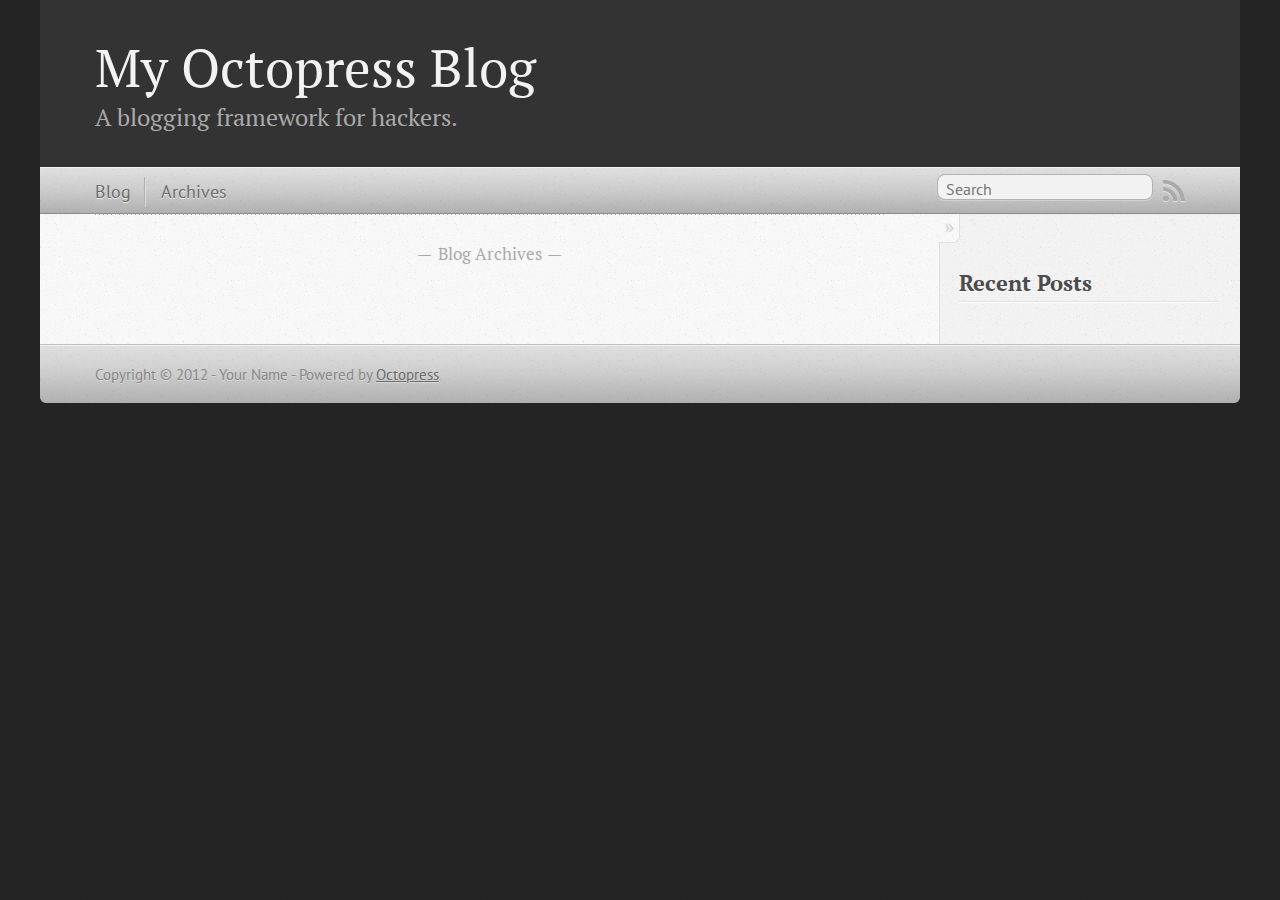
<file: index.html>
<!DOCTYPE html>
<!--[if IEMobile 7 ]><html class="no-js iem7"><![endif]-->
<!--[if lt IE 9]><html class="no-js lte-ie8"><![endif]-->
<!--[if (gt IE 8)|(gt IEMobile 7)|!(IEMobile)|!(IE)]><!--><html class="no-js" lang="en"><!--<![endif]-->
<head>
  <meta charset="utf-8">
  <title>My Octopress Blog</title>
  <meta name="author" content="Your Name">

  
  <meta name="description" content=" Blog Archives Recent Posts ">
  

  <!-- http://t.co/dKP3o1e -->
  <meta name="HandheldFriendly" content="True">
  <meta name="MobileOptimized" content="320">
  <meta name="viewport" content="width=device-width, initial-scale=1">

  
  <link rel="canonical" href="http://twolights.github.com/">
  <link href="/favicon.png" rel="icon">
  <link href="/stylesheets/screen.css" media="screen, projection" rel="stylesheet" type="text/css">
  <script src="/javascripts/modernizr-2.0.js"></script>
  <script src="/javascripts/ender.js"></script>
  <script src="/javascripts/octopress.js" type="text/javascript"></script>
  <link href="/atom.xml" rel="alternate" title="My Octopress Blog" type="application/atom+xml">
  <!--Fonts from Google"s Web font directory at http://google.com/webfonts -->
<link href="http://fonts.googleapis.com/css?family=PT+Serif:regular,italic,bold,bolditalic" rel="stylesheet" type="text/css">
<link href="http://fonts.googleapis.com/css?family=PT+Sans:regular,italic,bold,bolditalic" rel="stylesheet" type="text/css">

  

</head>

<body   >
  <header role="banner"><hgroup>
  <h1><a href="/">My Octopress Blog</a></h1>
  
    <h2>A blogging framework for hackers.</h2>
  
</hgroup>

</header>
  <nav role="navigation"><ul class="subscription" data-subscription="rss">
  <li><a href="/atom.xml" rel="subscribe-rss" title="subscribe via RSS">RSS</a></li>
  
</ul>
  
<form action="http://google.com/search" method="get">
  <fieldset role="search">
    <input type="hidden" name="q" value="site:twolights.github.com" />
    <input class="search" type="text" name="q" results="0" placeholder="Search"/>
  </fieldset>
</form>
  
<ul class="main-navigation">
  <li><a href="/">Blog</a></li>
  <li><a href="/blog/archives">Archives</a></li>
</ul>

</nav>
  <div id="main">
    <div id="content">
      <div class="blog-index">
  
  
  <div class="pagination">
    
    <a href="/blog/archives">Blog Archives</a>
    
  </div>
</div>
<aside class="sidebar">
  
    <section>
  <h1>Recent Posts</h1>
  <ul id="recent_posts">
    
  </ul>
</section>






  
</aside>

    </div>
  </div>
  <footer role="contentinfo"><p>
  Copyright &copy; 2012 - Your Name -
  <span class="credit">Powered by <a href="http://octopress.org">Octopress</a></span>
</p>

</footer>
  







  <script type="text/javascript">
    (function(){
      var twitterWidgets = document.createElement('script');
      twitterWidgets.type = 'text/javascript';
      twitterWidgets.async = true;
      twitterWidgets.src = 'http://platform.twitter.com/widgets.js';
      document.getElementsByTagName('head')[0].appendChild(twitterWidgets);
    })();
  </script>





</body>
</html>
</file>
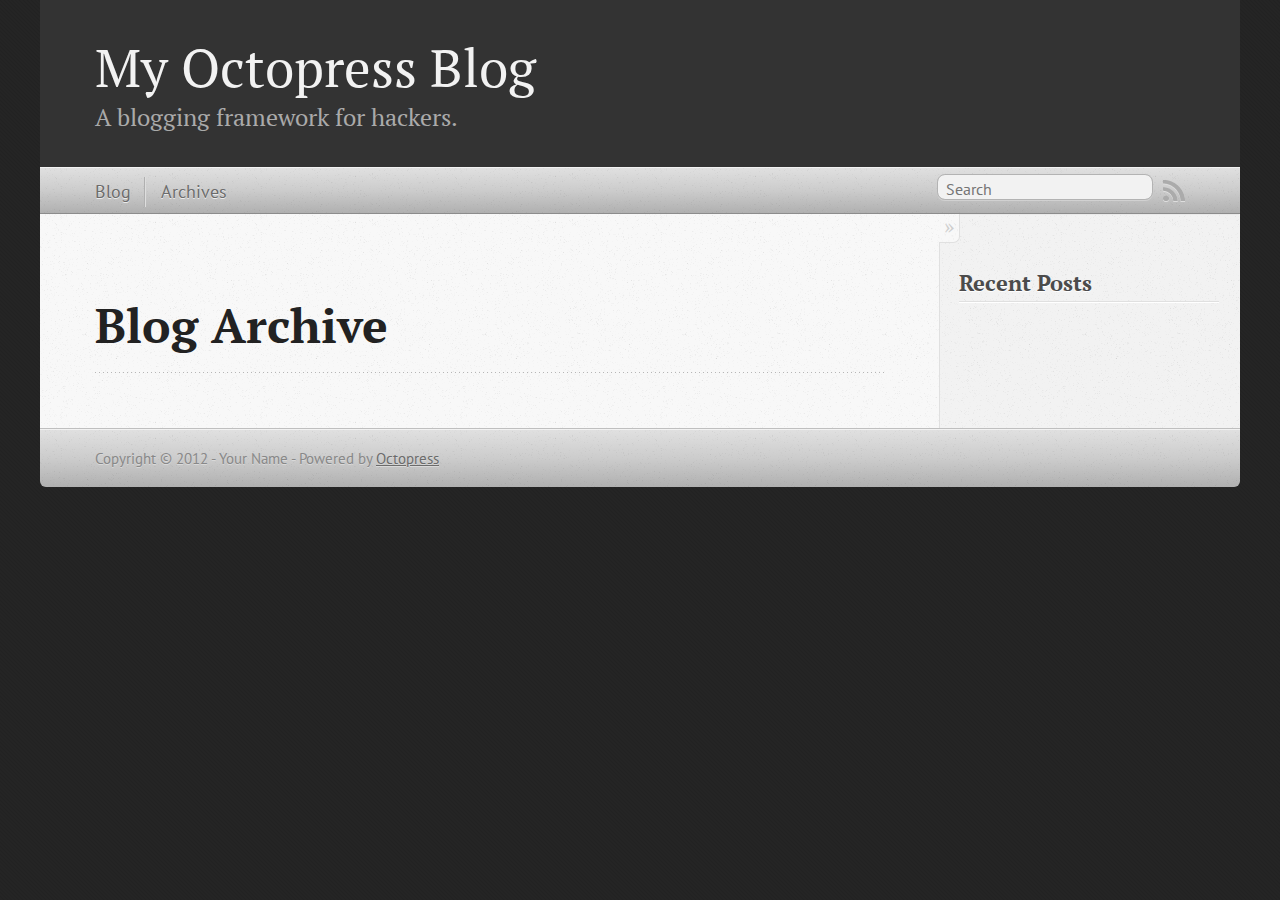
<file: blog/archives/index.html>
<!DOCTYPE html>
<!--[if IEMobile 7 ]><html class="no-js iem7"><![endif]-->
<!--[if lt IE 9]><html class="no-js lte-ie8"><![endif]-->
<!--[if (gt IE 8)|(gt IEMobile 7)|!(IEMobile)|!(IE)]><!--><html class="no-js" lang="en"><!--<![endif]-->
<head>
  <meta charset="utf-8">
  <title>Blog Archive - My Octopress Blog</title>
  <meta name="author" content="Your Name">

  
  <meta name="description" content=" Blog Archive Recent Posts ">
  

  <!-- http://t.co/dKP3o1e -->
  <meta name="HandheldFriendly" content="True">
  <meta name="MobileOptimized" content="320">
  <meta name="viewport" content="width=device-width, initial-scale=1">

  
  <link rel="canonical" href="http://twolights.github.com/blog/archives/">
  <link href="/favicon.png" rel="icon">
  <link href="/stylesheets/screen.css" media="screen, projection" rel="stylesheet" type="text/css">
  <script src="/javascripts/modernizr-2.0.js"></script>
  <script src="/javascripts/ender.js"></script>
  <script src="/javascripts/octopress.js" type="text/javascript"></script>
  <link href="/atom.xml" rel="alternate" title="My Octopress Blog" type="application/atom+xml">
  <!--Fonts from Google"s Web font directory at http://google.com/webfonts -->
<link href="http://fonts.googleapis.com/css?family=PT+Serif:regular,italic,bold,bolditalic" rel="stylesheet" type="text/css">
<link href="http://fonts.googleapis.com/css?family=PT+Sans:regular,italic,bold,bolditalic" rel="stylesheet" type="text/css">

  

</head>

<body   >
  <header role="banner"><hgroup>
  <h1><a href="/">My Octopress Blog</a></h1>
  
    <h2>A blogging framework for hackers.</h2>
  
</hgroup>

</header>
  <nav role="navigation"><ul class="subscription" data-subscription="rss">
  <li><a href="/atom.xml" rel="subscribe-rss" title="subscribe via RSS">RSS</a></li>
  
</ul>
  
<form action="http://google.com/search" method="get">
  <fieldset role="search">
    <input type="hidden" name="q" value="site:twolights.github.com" />
    <input class="search" type="text" name="q" results="0" placeholder="Search"/>
  </fieldset>
</form>
  
<ul class="main-navigation">
  <li><a href="/">Blog</a></li>
  <li><a href="/blog/archives">Archives</a></li>
</ul>

</nav>
  <div id="main">
    <div id="content">
      <div>
<article role="article">
  
  <header>
    <h1 class="entry-title">Blog Archive</h1>
    
  </header>
  
  <div id="blog-archives">

</div>

  
</article>

</div>

<aside class="sidebar">
  
    <section>
  <h1>Recent Posts</h1>
  <ul id="recent_posts">
    
  </ul>
</section>






  
</aside>


    </div>
  </div>
  <footer role="contentinfo"><p>
  Copyright &copy; 2012 - Your Name -
  <span class="credit">Powered by <a href="http://octopress.org">Octopress</a></span>
</p>

</footer>
  







  <script type="text/javascript">
    (function(){
      var twitterWidgets = document.createElement('script');
      twitterWidgets.type = 'text/javascript';
      twitterWidgets.async = true;
      twitterWidgets.src = 'http://platform.twitter.com/widgets.js';
      document.getElementsByTagName('head')[0].appendChild(twitterWidgets);
    })();
  </script>





</body>
</html>
</file>
<file: stylesheets/screen.css>
html,body,div,span,applet,object,iframe,h1,h2,h3,h4,h5,h6,p,blockquote,pre,a,abbr,acronym,address,big,cite,code,del,dfn,em,img,ins,kbd,q,s,samp,small,strike,strong,sub,sup,tt,var,b,u,i,center,dl,dt,dd,ol,ul,li,fieldset,form,label,legend,table,caption,tbody,tfoot,thead,tr,th,td,article,aside,canvas,details,embed,figure,figcaption,footer,header,hgroup,menu,nav,output,ruby,section,summary,time,mark,audio,video{margin:0;padding:0;border:0;font:inherit;font-size:100%;vertical-align:baseline}html{line-height:1}ol,ul{list-style:none}table{border-collapse:collapse;border-spacing:0}caption,th,td{text-align:left;font-weight:normal;vertical-align:middle}q,blockquote{quotes:none}q:before,q:after,blockquote:before,blockquote:after{content:"";content:none}a img{border:none}article,aside,details,figcaption,figure,footer,header,hgroup,menu,nav,section,summary{display:block}article,aside,details,figcaption,figure,footer,header,hgroup,menu,nav,section,summary{display:block}a{color:#1863a1}a:visited{color:#751590}a:focus{color:#0181eb}a:hover{color:#0181eb}a:active{color:#01579f}aside.sidebar a{color:#1863a1}aside.sidebar a:focus{color:#0181eb}aside.sidebar a:hover{color:#0181eb}aside.sidebar a:active{color:#01579f}a{-webkit-transition:color 0.3s;-moz-transition:color 0.3s;-o-transition:color 0.3s;transition:color 0.3s}html{background:#252525 url('/images/line-tile.png?1344392787') top left}body>div{background:#f2f2f2 url('/images/noise.png?1344392787') top left;border-bottom:1px solid #bfbfbf}body>div>div{background:#f8f8f8 url('/images/noise.png?1344392787') top left;border-right:1px solid #e0e0e0}.heading,body>header h1,h1,h2,h3,h4,h5,h6{font-family:"PT Serif","Georgia","Helvetica Neue",Arial,sans-serif}.sans,body>header h2,article header p.meta,article>footer,#content .blog-index footer,html .gist .gist-file .gist-meta,#blog-archives a.category,#blog-archives time,aside.sidebar section,body>footer{font-family:"PT Sans","Helvetica Neue",Arial,sans-serif}.serif,body,#content .blog-index a[rel=full-article]{font-family:"PT Serif",Georgia,Times,"Times New Roman",serif}.mono,pre,code,tt,p code,li code{font-family:Menlo,Monaco,"Andale Mono","lucida console","Courier New",monospace}body>header h1{font-size:2.2em;font-family:"PT Serif","Georgia","Helvetica Neue",Arial,sans-serif;font-weight:normal;line-height:1.2em;margin-bottom:0.6667em}body>header h2{font-family:"PT Serif","Georgia","Helvetica Neue",Arial,sans-serif}body{line-height:1.5em;color:#222}h1{font-size:2.2em;line-height:1.2em}@media only screen and (min-width: 992px){body{font-size:1.15em}h1{font-size:2.6em;line-height:1.2em}}h1,h2,h3,h4,h5,h6{text-rendering:optimizelegibility;margin-bottom:1em;font-weight:bold}h2,section h1{font-size:1.5em}h3,section h2,section section h1{font-size:1.3em}h4,section h3,section section h2,section section section h1{font-size:1em}h5,section h4,section section h3{font-size:.9em}h6,section h5,section section h4,section section section h3{font-size:.8em}p,blockquote,ul,ol{margin-bottom:1.5em}ul{list-style-type:disc}ul ul{list-style-type:circle;margin-bottom:0px}ul ul ul{list-style-type:square;margin-bottom:0px}ol{list-style-type:decimal}ol ol{list-style-type:lower-alpha;margin-bottom:0px}ol ol ol{list-style-type:lower-roman;margin-bottom:0px}ul,ul ul,ul ol,ol,ol ul,ol ol{margin-left:1.3em}strong{font-weight:bold}em{font-style:italic}sup,sub{font-size:0.8em;position:relative;display:inline-block}sup{top:-0.5em}sub{bottom:-0.5em}q{font-style:italic}q:before{content:"\201C"}q:after{content:"\201D"}em,dfn{font-style:italic}strong,dfn{font-weight:bold}del,s{text-decoration:line-through}abbr,acronym{border-bottom:1px dotted;cursor:help}sub,sup{line-height:0}hr{margin-bottom:0.2em}small{font-size:.8em}big{font-size:1.2em}blockquote{font-style:italic;position:relative;font-size:1.2em;line-height:1.5em;padding-left:1em;border-left:4px solid rgba(170,170,170,0.5)}blockquote cite{font-style:italic}blockquote cite a{color:#aaa !important;word-wrap:break-word}blockquote cite:before{content:'\2014';padding-right:.3em;padding-left:.3em;color:#aaa}@media only screen and (min-width: 992px){blockquote{padding-left:1.5em;border-left-width:4px}}.pullquote-right:before,.pullquote-left:before{padding:0;border:none;content:attr(data-pullquote);float:right;width:45%;margin:.5em 0 1em 1.5em;position:relative;top:7px;font-size:1.4em;line-height:1.45em}.pullquote-left:before{float:left;margin:.5em 1.5em 1em 0}.force-wrap,article a,aside.sidebar a{white-space:-moz-pre-wrap;white-space:-pre-wrap;white-space:-o-pre-wrap;white-space:pre-wrap;word-wrap:break-word}.group,body>header,body>nav,body>footer,body #content>article,body #content>div>article,body #content>div>section,body div.pagination,aside.sidebar,#main,#content,.sidebar{*zoom:1}.group:after,body>header:after,body>nav:after,body>footer:after,body #content>article:after,body #content>div>article:after,body #content>div>section:after,body div.pagination:after,aside.sidebar:after,#main:after,#content:after,.sidebar:after{content:"";display:table;clear:both}body{-webkit-text-size-adjust:none;max-width:1200px;position:relative;margin:0 auto}body>header,body>nav,body>footer,body #content>article,body #content>div>article,body #content>div>section{padding-left:18px;padding-right:18px}@media only screen and (min-width: 480px){body>header,body>nav,body>footer,body #content>article,body #content>div>article,body #content>div>section{padding-left:25px;padding-right:25px}}@media only screen and (min-width: 768px){body>header,body>nav,body>footer,body #content>article,body #content>div>article,body #content>div>section{padding-left:35px;padding-right:35px}}@media only screen and (min-width: 992px){body>header,body>nav,body>footer,body #content>article,body #content>div>article,body #content>div>section{padding-left:55px;padding-right:55px}}body div.pagination{margin-left:18px;margin-right:18px}@media only screen and (min-width: 480px){body div.pagination{margin-left:25px;margin-right:25px}}@media only screen and (min-width: 768px){body div.pagination{margin-left:35px;margin-right:35px}}@media only screen and (min-width: 992px){body div.pagination{margin-left:55px;margin-right:55px}}body>header{font-size:1em;padding-top:1.5em;padding-bottom:1.5em}#content{overflow:hidden}#content>div,#content>article{width:100%}aside.sidebar{float:none;padding:0 18px 1px;background-color:#f7f7f7;border-top:1px solid #e0e0e0}.flex-content,article img,article video,article .flash-video,aside.sidebar img{max-width:100%;height:auto}.basic-alignment.left,article img.left,article video.left,article .left.flash-video,aside.sidebar img.left{float:left;margin-right:1.5em}.basic-alignment.right,article img.right,article video.right,article .right.flash-video,aside.sidebar img.right{float:right;margin-left:1.5em}.basic-alignment.center,article img.center,article video.center,article .center.flash-video,aside.sidebar img.center{display:block;margin:0 auto 1.5em}.basic-alignment.left,article img.left,article video.left,article .left.flash-video,aside.sidebar img.left,.basic-alignment.right,article img.right,article video.right,article .right.flash-video,aside.sidebar img.right{margin-bottom:.8em}.toggle-sidebar,.no-sidebar .toggle-sidebar{display:none}@media only screen and (min-width: 750px){body.sidebar-footer aside.sidebar{float:none;width:auto;clear:left;margin:0;padding:0 35px 1px;background-color:#f7f7f7;border-top:1px solid #eaeaea}body.sidebar-footer aside.sidebar section.odd,body.sidebar-footer aside.sidebar section.even{float:left;width:48%}body.sidebar-footer aside.sidebar section.odd{margin-left:0}body.sidebar-footer aside.sidebar section.even{margin-left:4%}body.sidebar-footer aside.sidebar.thirds section{width:30%;margin-left:5%}body.sidebar-footer aside.sidebar.thirds section.first{margin-left:0;clear:both}}body.sidebar-footer #content{margin-right:0px}body.sidebar-footer .toggle-sidebar{display:none}@media only screen and (min-width: 550px){body>header{font-size:1em}}@media only screen and (min-width: 750px){aside.sidebar{float:none;width:auto;clear:left;margin:0;padding:0 35px 1px;background-color:#f7f7f7;border-top:1px solid #eaeaea}aside.sidebar section.odd,aside.sidebar section.even{float:left;width:48%}aside.sidebar section.odd{margin-left:0}aside.sidebar section.even{margin-left:4%}aside.sidebar.thirds section{width:30%;margin-left:5%}aside.sidebar.thirds section.first{margin-left:0;clear:both}}@media only screen and (min-width: 768px){body{-webkit-text-size-adjust:auto}body>header{font-size:1.2em}#main{padding:0;margin:0 auto}#content{overflow:visible;margin-right:240px;position:relative}.no-sidebar #content{margin-right:0;border-right:0}.collapse-sidebar #content{margin-right:20px}#content>div,#content>article{padding-top:17.5px;padding-bottom:17.5px;float:left}aside.sidebar{width:210px;padding:0 15px 15px;background:none;clear:none;float:left;margin:0 -100% 0 0}aside.sidebar section{width:auto;margin-left:0}aside.sidebar section.odd,aside.sidebar section.even{float:none;width:auto;margin-left:0}.collapse-sidebar aside.sidebar{float:none;width:auto;clear:left;margin:0;padding:0 35px 1px;background-color:#f7f7f7;border-top:1px solid #eaeaea}.collapse-sidebar aside.sidebar section.odd,.collapse-sidebar aside.sidebar section.even{float:left;width:48%}.collapse-sidebar aside.sidebar section.odd{margin-left:0}.collapse-sidebar aside.sidebar section.even{margin-left:4%}.collapse-sidebar aside.sidebar.thirds section{width:30%;margin-left:5%}.collapse-sidebar aside.sidebar.thirds section.first{margin-left:0;clear:both}}@media only screen and (min-width: 992px){body>header{font-size:1.3em}#content{margin-right:300px}#content>div,#content>article{padding-top:27.5px;padding-bottom:27.5px}aside.sidebar{width:260px;padding:1.2em 20px 20px}.collapse-sidebar aside.sidebar{padding-left:55px;padding-right:55px}}@media only screen and (min-width: 768px){ul,ol{margin-left:0}}body>header{background:#333}body>header h1{display:inline-block;margin:0}body>header h1 a,body>header h1 a:visited,body>header h1 a:hover{color:#f2f2f2;text-decoration:none}body>header h2{margin:.2em 0 0;font-size:1em;color:#aaa;font-weight:normal}body>nav{position:relative;background-color:#ccc;background:url('/images/noise.png?1344392787'),-webkit-gradient(linear, 50% 0%, 50% 100%, color-stop(0%, #e0e0e0), color-stop(50%, #cccccc), color-stop(100%, #b0b0b0));background:url('/images/noise.png?1344392787'),-webkit-linear-gradient(#e0e0e0,#cccccc,#b0b0b0);background:url('/images/noise.png?1344392787'),-moz-linear-gradient(#e0e0e0,#cccccc,#b0b0b0);background:url('/images/noise.png?1344392787'),-o-linear-gradient(#e0e0e0,#cccccc,#b0b0b0);background:url('/images/noise.png?1344392787'),linear-gradient(#e0e0e0,#cccccc,#b0b0b0);border-top:1px solid #f2f2f2;border-bottom:1px solid #8c8c8c;padding-top:.35em;padding-bottom:.35em}body>nav form{-webkit-background-clip:padding;-moz-background-clip:padding;background-clip:padding-box;margin:0;padding:0}body>nav form .search{padding:.3em .5em 0;font-size:.85em;font-family:"PT Sans","Helvetica Neue",Arial,sans-serif;line-height:1.1em;width:95%;-webkit-border-radius:0.5em;-moz-border-radius:0.5em;-ms-border-radius:0.5em;-o-border-radius:0.5em;border-radius:0.5em;-webkit-background-clip:padding;-moz-background-clip:padding;background-clip:padding-box;-webkit-box-shadow:#d1d1d1 0 1px;-moz-box-shadow:#d1d1d1 0 1px;box-shadow:#d1d1d1 0 1px;background-color:#f2f2f2;border:1px solid #b3b3b3;color:#888}body>nav form .search:focus{color:#444;border-color:#80b1df;-webkit-box-shadow:#80b1df 0 0 4px,#80b1df 0 0 3px inset;-moz-box-shadow:#80b1df 0 0 4px,#80b1df 0 0 3px inset;box-shadow:#80b1df 0 0 4px,#80b1df 0 0 3px inset;background-color:#fff;outline:none}body>nav fieldset[role=search]{float:right;width:48%}body>nav fieldset.mobile-nav{float:left;width:48%}body>nav fieldset.mobile-nav select{width:100%;font-size:.8em;border:1px solid #888}body>nav ul{display:none}@media only screen and (min-width: 550px){body>nav{font-size:.9em}body>nav ul{margin:0;padding:0;border:0;overflow:hidden;*zoom:1;float:left;display:block;padding-top:.15em}body>nav ul li{list-style-image:none;list-style-type:none;margin-left:0;white-space:nowrap;display:inline;float:left;padding-left:0;padding-right:0}body>nav ul li:first-child,body>nav ul li.first{padding-left:0}body>nav ul li:last-child{padding-right:0}body>nav ul li.last{padding-right:0}body>nav ul.subscription{margin-left:.8em;float:right}body>nav ul.subscription li:last-child a{padding-right:0}body>nav ul li{margin:0}body>nav a{color:#6b6b6b;font-family:"PT Sans","Helvetica Neue",Arial,sans-serif;text-shadow:#ebebeb 0 1px;float:left;text-decoration:none;font-size:1.1em;padding:.1em 0;line-height:1.5em}body>nav a:visited{color:#6b6b6b}body>nav a:hover{color:#2b2b2b}body>nav li+li{border-left:1px solid #b0b0b0;margin-left:.8em}body>nav li+li a{padding-left:.8em;border-left:1px solid #dedede}body>nav form{float:right;text-align:left;padding-left:.8em;width:175px}body>nav form .search{width:93%;font-size:.95em;line-height:1.2em}body>nav ul[data-subscription$=email]+form{width:97px}body>nav ul[data-subscription$=email]+form .search{width:91%}body>nav fieldset.mobile-nav{display:none}body>nav fieldset[role=search]{width:99%}}@media only screen and (min-width: 992px){body>nav form{width:215px}body>nav ul[data-subscription$=email]+form{width:147px}}.no-placeholder body>nav .search{background:#f2f2f2 url('/images/search.png?1344392787') 0.3em 0.25em no-repeat;text-indent:1.3em}@media only screen and (min-width: 550px){.maskImage body>nav ul[data-subscription$=email]+form{width:123px}}@media only screen and (min-width: 992px){.maskImage body>nav ul[data-subscription$=email]+form{width:173px}}.maskImage ul.subscription{position:relative;top:.2em}.maskImage ul.subscription li,.maskImage ul.subscription a{border:0;padding:0}.maskImage a[rel=subscribe-rss]{position:relative;top:0px;text-indent:-999999em;background-color:#dedede;border:0;padding:0}.maskImage a[rel=subscribe-rss],.maskImage a[rel=subscribe-rss]:after{-webkit-mask-image:url('/images/rss.png?1344392787');-moz-mask-image:url('/images/rss.png?1344392787');-ms-mask-image:url('/images/rss.png?1344392787');-o-mask-image:url('/images/rss.png?1344392787');mask-image:url('/images/rss.png?1344392787');-webkit-mask-repeat:no-repeat;-moz-mask-repeat:no-repeat;-ms-mask-repeat:no-repeat;-o-mask-repeat:no-repeat;mask-repeat:no-repeat;width:22px;height:22px}.maskImage a[rel=subscribe-rss]:after{content:"";position:absolute;top:-1px;left:0;background-color:#ababab}.maskImage a[rel=subscribe-rss]:hover:after{background-color:#9e9e9e}.maskImage a[rel=subscribe-email]{position:relative;top:0px;text-indent:-999999em;background-color:#dedede;border:0;padding:0}.maskImage a[rel=subscribe-email],.maskImage a[rel=subscribe-email]:after{-webkit-mask-image:url('/images/email.png?1344392787');-moz-mask-image:url('/images/email.png?1344392787');-ms-mask-image:url('/images/email.png?1344392787');-o-mask-image:url('/images/email.png?1344392787');mask-image:url('/images/email.png?1344392787');-webkit-mask-repeat:no-repeat;-moz-mask-repeat:no-repeat;-ms-mask-repeat:no-repeat;-o-mask-repeat:no-repeat;mask-repeat:no-repeat;width:28px;height:22px}.maskImage a[rel=subscribe-email]:after{content:"";position:absolute;top:-1px;left:0;background-color:#ababab}.maskImage a[rel=subscribe-email]:hover:after{background-color:#9e9e9e}article{padding-top:1em}article header{position:relative;padding-top:2em;padding-bottom:1em;margin-bottom:1em;background:url('[data-uri]') bottom left repeat-x}article header h1{margin:0}article header h1 a{text-decoration:none}article header h1 a:hover{text-decoration:underline}article header p{font-size:.9em;color:#aaa;margin:0}article header p.meta{text-transform:uppercase;position:absolute;top:0}@media only screen and (min-width: 768px){article header{margin-bottom:1.5em;padding-bottom:1em;background:url('[data-uri]') bottom left repeat-x}}article h2{padding-top:0.8em;background:url('[data-uri]') top left repeat-x}.entry-content article h2:first-child,article header+h2{padding-top:0}article h2:first-child,article header+h2{background:none}article .feature{padding-top:.5em;margin-bottom:1em;padding-bottom:1em;background:url('[data-uri]') bottom left repeat-x;font-size:2.0em;font-style:italic;line-height:1.3em}article img,article video,article .flash-video{-webkit-border-radius:0.3em;-moz-border-radius:0.3em;-ms-border-radius:0.3em;-o-border-radius:0.3em;border-radius:0.3em;-webkit-box-shadow:rgba(0,0,0,0.15) 0 1px 4px;-moz-box-shadow:rgba(0,0,0,0.15) 0 1px 4px;box-shadow:rgba(0,0,0,0.15) 0 1px 4px;-webkit-box-sizing:border-box;-moz-box-sizing:border-box;box-sizing:border-box;border:#fff 0.5em solid}article video,article .flash-video{margin:0 auto 1.5em}article video{display:block;width:100%}article .flash-video>div{position:relative;display:block;padding-bottom:56.25%;padding-top:1px;height:0;overflow:hidden}article .flash-video>div iframe,article .flash-video>div object,article .flash-video>div embed{position:absolute;top:0;left:0;width:100%;height:100%}article>footer{padding-bottom:2.5em;margin-top:2em}article>footer p.meta{margin-bottom:.8em;font-size:.85em;clear:both;overflow:hidden}.blog-index article+article{background:url('[data-uri]') top left repeat-x}#content .blog-index{padding-top:0;padding-bottom:0}#content .blog-index article{padding-top:2em}#content .blog-index article header{background:none;padding-bottom:0}#content .blog-index article h1{font-size:2.2em}#content .blog-index article h1 a{color:inherit}#content .blog-index article h1 a:hover{color:#0181eb}#content .blog-index a[rel=full-article]{background:#ebebeb;display:inline-block;padding:.4em .8em;margin-right:.5em;text-decoration:none;color:#666;-webkit-transition:background-color 0.5s;-moz-transition:background-color 0.5s;-o-transition:background-color 0.5s;transition:background-color 0.5s}#content .blog-index a[rel=full-article]:hover{background:#0181eb;text-shadow:none;color:#f8f8f8}#content .blog-index footer{margin-top:1em}.separator,article>footer .byline+time:before,article>footer time+time:before,article>footer .comments:before,article>footer .byline ~ .categories:before{content:"\2022 ";padding:0 .4em 0 .2em;display:inline-block}#content div.pagination{text-align:center;font-size:.95em;position:relative;background:url('[data-uri]') top left repeat-x;padding-top:1.5em;padding-bottom:1.5em}#content div.pagination a{text-decoration:none;color:#aaa}#content div.pagination a.prev{position:absolute;left:0}#content div.pagination a.next{position:absolute;right:0}#content div.pagination a:hover{color:#0181eb}#content div.pagination a[href*=archive]:before,#content div.pagination a[href*=archive]:after{content:'\2014';padding:0 .3em}p.meta+.sharing{padding-top:1em;padding-left:0;background:url('[data-uri]') top left repeat-x}#fb-root{display:none}.highlight,html .gist .gist-file .gist-syntax .gist-highlight{border:1px solid #05232b !important}.highlight table td.code,html .gist .gist-file .gist-syntax .gist-highlight table td.code{width:100%}.highlight .line-numbers,html .gist .gist-file .gist-syntax .gist-highlight .line-numbers{text-align:right;font-size:13px;line-height:1.45em;background:#073642 url('/images/noise.png?1344392787') top left !important;border-right:1px solid #00232c !important;-webkit-box-shadow:#083e4b -1px 0 inset;-moz-box-shadow:#083e4b -1px 0 inset;box-shadow:#083e4b -1px 0 inset;text-shadow:#021014 0 -1px;padding:.8em !important;-webkit-border-radius:0;-moz-border-radius:0;-ms-border-radius:0;-o-border-radius:0;border-radius:0}.highlight .line-numbers span,html .gist .gist-file .gist-syntax .gist-highlight .line-numbers span{color:#586e75 !important}figure.code,.gist-file,pre{-webkit-box-shadow:rgba(0,0,0,0.06) 0 0 10px;-moz-box-shadow:rgba(0,0,0,0.06) 0 0 10px;box-shadow:rgba(0,0,0,0.06) 0 0 10px}figure.code .highlight pre,.gist-file .highlight pre,pre .highlight pre{-webkit-box-shadow:none;-moz-box-shadow:none;box-shadow:none}html .gist .gist-file{margin-bottom:1.8em;position:relative;border:none;padding-top:26px !important}html .gist .gist-file .gist-syntax{border-bottom:0 !important;background:none !important}html .gist .gist-file .gist-syntax .gist-highlight{background:#002b36 !important}html .gist .gist-file .gist-meta{padding:.6em 0.8em;border:1px solid #083e4b !important;color:#586e75;font-size:.7em !important;background:#073642 url('/images/noise.png?1344392787') top left;line-height:1.5em}html .gist .gist-file .gist-meta a{color:#75878b !important;text-decoration:none}html .gist .gist-file .gist-meta a:hover{text-decoration:underline}html .gist .gist-file .gist-meta a:hover{color:#93a1a1 !important}html .gist .gist-file .gist-meta a[href*='#file']{position:absolute;top:0;left:0;right:-10px;color:#474747 !important}html .gist .gist-file .gist-meta a[href*='#file']:hover{color:#1863a1 !important}html .gist .gist-file .gist-meta a[href*=raw]{top:.4em}pre{background:#002b36 url('/images/noise.png?1344392787') top left;-webkit-border-radius:0.4em;-moz-border-radius:0.4em;-ms-border-radius:0.4em;-o-border-radius:0.4em;border-radius:0.4em;border:1px solid #05232b;line-height:1.45em;font-size:13px;margin-bottom:2.1em;padding:.8em 1em;color:#93a1a1;overflow:auto}h3.filename+pre{-moz-border-radius-topleft:0px;-webkit-border-top-left-radius:0px;border-top-left-radius:0px;-moz-border-radius-topright:0px;-webkit-border-top-right-radius:0px;border-top-right-radius:0px}p code,li code{display:inline-block;white-space:no-wrap;background:#fff;font-size:.8em;line-height:1.5em;color:#555;border:1px solid #ddd;-webkit-border-radius:0.4em;-moz-border-radius:0.4em;-ms-border-radius:0.4em;-o-border-radius:0.4em;border-radius:0.4em;padding:0 .3em;margin:-1px 0}p pre code,li pre code{font-size:1em !important;background:none;border:none}.pre-code,html .gist .gist-file .gist-syntax .gist-highlight pre,.highlight code{font-family:Menlo,Monaco,"Andale Mono","lucida console","Courier New",monospace !important;overflow:scroll;overflow-y:hidden;display:block;padding:.8em !important;overflow-x:auto;line-height:1.45em;background:#002b36 url('/images/noise.png?1344392787') top left !important;color:#93a1a1 !important}.pre-code *::-moz-selection,html .gist .gist-file .gist-syntax .gist-highlight pre *::-moz-selection,.highlight code *::-moz-selection{background:#386774;color:inherit;text-shadow:#002b36 0 1px}.pre-code *::-webkit-selection,html .gist .gist-file .gist-syntax .gist-highlight pre *::-webkit-selection,.highlight code *::-webkit-selection{background:#386774;color:inherit;text-shadow:#002b36 0 1px}.pre-code *::selection,html .gist .gist-file .gist-syntax .gist-highlight pre *::selection,.highlight code *::selection{background:#386774;color:inherit;text-shadow:#002b36 0 1px}.pre-code span,html .gist .gist-file .gist-syntax .gist-highlight pre span,.highlight code span{color:#93a1a1 !important}.pre-code span,html .gist .gist-file .gist-syntax .gist-highlight pre span,.highlight code span{font-style:normal !important;font-weight:normal !important}.pre-code .c,html .gist .gist-file .gist-syntax .gist-highlight pre .c,.highlight code .c{color:#586e75 !important;font-style:italic !important}.pre-code .cm,html .gist .gist-file .gist-syntax .gist-highlight pre .cm,.highlight code .cm{color:#586e75 !important;font-style:italic !important}.pre-code .cp,html .gist .gist-file .gist-syntax .gist-highlight pre .cp,.highlight code .cp{color:#586e75 !important;font-style:italic !important}.pre-code .c1,html .gist .gist-file .gist-syntax .gist-highlight pre .c1,.highlight code .c1{color:#586e75 !important;font-style:italic !important}.pre-code .cs,html .gist .gist-file .gist-syntax .gist-highlight pre .cs,.highlight code .cs{color:#586e75 !important;font-weight:bold !important;font-style:italic !important}.pre-code .err,html .gist .gist-file .gist-syntax .gist-highlight pre .err,.highlight code .err{color:#dc322f !important;background:none !important}.pre-code .k,html .gist .gist-file .gist-syntax .gist-highlight pre .k,.highlight code .k{color:#cb4b16 !important}.pre-code .o,html .gist .gist-file .gist-syntax .gist-highlight pre .o,.highlight code .o{color:#93a1a1 !important;font-weight:bold !important}.pre-code .p,html .gist .gist-file .gist-syntax .gist-highlight pre .p,.highlight code .p{color:#93a1a1 !important}.pre-code .ow,html .gist .gist-file .gist-syntax .gist-highlight pre .ow,.highlight code .ow{color:#2aa198 !important;font-weight:bold !important}.pre-code .gd,html .gist .gist-file .gist-syntax .gist-highlight pre .gd,.highlight code .gd{color:#93a1a1 !important;background-color:#372c34 !important;display:inline-block}.pre-code .gd .x,html .gist .gist-file .gist-syntax .gist-highlight pre .gd .x,.highlight code .gd .x{color:#93a1a1 !important;background-color:#4d2d33 !important;display:inline-block}.pre-code .ge,html .gist .gist-file .gist-syntax .gist-highlight pre .ge,.highlight code .ge{color:#93a1a1 !important;font-style:italic !important}.pre-code .gh,html .gist .gist-file .gist-syntax .gist-highlight pre .gh,.highlight code .gh{color:#586e75 !important}.pre-code .gi,html .gist .gist-file .gist-syntax .gist-highlight pre .gi,.highlight code .gi{color:#93a1a1 !important;background-color:#1a412b !important;display:inline-block}.pre-code .gi .x,html .gist .gist-file .gist-syntax .gist-highlight pre .gi .x,.highlight code .gi .x{color:#93a1a1 !important;background-color:#355720 !important;display:inline-block}.pre-code .gs,html .gist .gist-file .gist-syntax .gist-highlight pre .gs,.highlight code .gs{color:#93a1a1 !important;font-weight:bold !important}.pre-code .gu,html .gist .gist-file .gist-syntax .gist-highlight pre .gu,.highlight code .gu{color:#6c71c4 !important}.pre-code .kc,html .gist .gist-file .gist-syntax .gist-highlight pre .kc,.highlight code .kc{color:#859900 !important;font-weight:bold !important}.pre-code .kd,html .gist .gist-file .gist-syntax .gist-highlight pre .kd,.highlight code .kd{color:#268bd2 !important}.pre-code .kp,html .gist .gist-file .gist-syntax .gist-highlight pre .kp,.highlight code .kp{color:#cb4b16 !important;font-weight:bold !important}.pre-code .kr,html .gist .gist-file .gist-syntax .gist-highlight pre .kr,.highlight code .kr{color:#d33682 !important;font-weight:bold !important}.pre-code .kt,html .gist .gist-file .gist-syntax .gist-highlight pre .kt,.highlight code .kt{color:#2aa198 !important}.pre-code .n,html .gist .gist-file .gist-syntax .gist-highlight pre .n,.highlight code .n{color:#268bd2 !important}.pre-code .na,html .gist .gist-file .gist-syntax .gist-highlight pre .na,.highlight code .na{color:#268bd2 !important}.pre-code .nb,html .gist .gist-file .gist-syntax .gist-highlight pre .nb,.highlight code .nb{color:#859900 !important}.pre-code .nc,html .gist .gist-file .gist-syntax .gist-highlight pre .nc,.highlight code .nc{color:#d33682 !important}.pre-code .no,html .gist .gist-file .gist-syntax .gist-highlight pre .no,.highlight code .no{color:#b58900 !important}.pre-code .nl,html .gist .gist-file .gist-syntax .gist-highlight pre .nl,.highlight code .nl{color:#859900 !important}.pre-code .ne,html .gist .gist-file .gist-syntax .gist-highlight pre .ne,.highlight code .ne{color:#268bd2 !important;font-weight:bold !important}.pre-code .nf,html .gist .gist-file .gist-syntax .gist-highlight pre .nf,.highlight code .nf{color:#268bd2 !important;font-weight:bold !important}.pre-code .nn,html .gist .gist-file .gist-syntax .gist-highlight pre .nn,.highlight code .nn{color:#b58900 !important}.pre-code .nt,html .gist .gist-file .gist-syntax .gist-highlight pre .nt,.highlight code .nt{color:#268bd2 !important;font-weight:bold !important}.pre-code .nx,html .gist .gist-file .gist-syntax .gist-highlight pre .nx,.highlight code .nx{color:#b58900 !important}.pre-code .vg,html .gist .gist-file .gist-syntax .gist-highlight pre .vg,.highlight code .vg{color:#268bd2 !important}.pre-code .vi,html .gist .gist-file .gist-syntax .gist-highlight pre .vi,.highlight code .vi{color:#268bd2 !important}.pre-code .nv,html .gist .gist-file .gist-syntax .gist-highlight pre .nv,.highlight code .nv{color:#268bd2 !important}.pre-code .mf,html .gist .gist-file .gist-syntax .gist-highlight pre .mf,.highlight code .mf{color:#2aa198 !important}.pre-code .m,html .gist .gist-file .gist-syntax .gist-highlight pre .m,.highlight code .m{color:#2aa198 !important}.pre-code .mh,html .gist .gist-file .gist-syntax .gist-highlight pre .mh,.highlight code .mh{color:#2aa198 !important}.pre-code .mi,html .gist .gist-file .gist-syntax .gist-highlight pre .mi,.highlight code .mi{color:#2aa198 !important}.pre-code .s,html .gist .gist-file .gist-syntax .gist-highlight pre .s,.highlight code .s{color:#2aa198 !important}.pre-code .sd,html .gist .gist-file .gist-syntax .gist-highlight pre .sd,.highlight code .sd{color:#2aa198 !important}.pre-code .s2,html .gist .gist-file .gist-syntax .gist-highlight pre .s2,.highlight code .s2{color:#2aa198 !important}.pre-code .se,html .gist .gist-file .gist-syntax .gist-highlight pre .se,.highlight code .se{color:#dc322f !important}.pre-code .si,html .gist .gist-file .gist-syntax .gist-highlight pre .si,.highlight code .si{color:#268bd2 !important}.pre-code .sr,html .gist .gist-file .gist-syntax .gist-highlight pre .sr,.highlight code .sr{color:#2aa198 !important}.pre-code .s1,html .gist .gist-file .gist-syntax .gist-highlight pre .s1,.highlight code .s1{color:#2aa198 !important}.pre-code div .gd,html .gist .gist-file .gist-syntax .gist-highlight pre div .gd,.highlight code div .gd,.pre-code div .gd .x,html .gist .gist-file .gist-syntax .gist-highlight pre div .gd .x,.highlight code div .gd .x,.pre-code div .gi,html .gist .gist-file .gist-syntax .gist-highlight pre div .gi,.highlight code div .gi,.pre-code div .gi .x,html .gist .gist-file .gist-syntax .gist-highlight pre div .gi .x,.highlight code div .gi .x{display:inline-block;width:100%}.highlight,.gist-highlight{margin-bottom:1.8em;background:#002b36;overflow-y:hidden;overflow-x:auto}.highlight pre,.gist-highlight pre{background:none;-webkit-border-radius:none;-moz-border-radius:none;-ms-border-radius:none;-o-border-radius:none;border-radius:none;border:none;padding:0;margin-bottom:0}pre::-webkit-scrollbar,.highlight::-webkit-scrollbar,.gist-highlight::-webkit-scrollbar{height:.5em;background:rgba(255,255,255,0.15)}pre::-webkit-scrollbar-thumb:horizontal,.highlight::-webkit-scrollbar-thumb:horizontal,.gist-highlight::-webkit-scrollbar-thumb:horizontal{background:rgba(255,255,255,0.2);-webkit-border-radius:4px;border-radius:4px}.highlight code{background:#000}figure.code{background:none;padding:0;border:0;margin-bottom:1.5em}figure.code pre{margin-bottom:0}figure.code figcaption{position:relative}figure.code .highlight{margin-bottom:0}.code-title,html .gist .gist-file .gist-meta a[href*='#file'],h3.filename,figure.code figcaption{text-align:center;font-size:13px;line-height:2em;text-shadow:#cbcccc 0 1px 0;color:#474747;font-weight:normal;margin-bottom:0;-moz-border-radius-topleft:5px;-webkit-border-top-left-radius:5px;border-top-left-radius:5px;-moz-border-radius-topright:5px;-webkit-border-top-right-radius:5px;border-top-right-radius:5px;font-family:"Helvetica Neue", Arial, "Lucida Grande", "Lucida Sans Unicode", Lucida, sans-serif;background:#aaa url('/images/code_bg.png?1344392787') top repeat-x;border:1px solid #565656;border-top-color:#cbcbcb;border-left-color:#a5a5a5;border-right-color:#a5a5a5;border-bottom:0}.download-source,html .gist .gist-file .gist-meta a[href*=raw],figure.code figcaption a{position:absolute;right:.8em;text-decoration:none;color:#666 !important;z-index:1;font-size:13px;text-shadow:#cbcccc 0 1px 0;padding-left:3em}.download-source:hover,html .gist .gist-file .gist-meta a[href*=raw]:hover,figure.code figcaption a:hover{text-decoration:underline}#archive #content>div,#archive #content>div>article{padding-top:0}#blog-archives{color:#aaa}#blog-archives article{padding:1em 0 1em;position:relative;background:url('[data-uri]') bottom left repeat-x}#blog-archives article:last-child{background:none}#blog-archives article footer{padding:0;margin:0}#blog-archives h1{color:#222;margin-bottom:.3em}#blog-archives h2{display:none}#blog-archives h1{font-size:1.5em}#blog-archives h1 a{text-decoration:none;color:inherit;font-weight:normal;display:inline-block}#blog-archives h1 a:hover{text-decoration:underline}#blog-archives h1 a:hover{color:#0181eb}#blog-archives a.category,#blog-archives time{color:#aaa}#blog-archives .entry-content{display:none}#blog-archives time{font-size:.9em;line-height:1.2em}#blog-archives time .month,#blog-archives time .day{display:inline-block}#blog-archives time .month{text-transform:uppercase}#blog-archives p{margin-bottom:1em}#blog-archives a,#blog-archives .entry-content a{color:inherit}#blog-archives a:hover,#blog-archives .entry-content a:hover{color:#0181eb}#blog-archives a:hover{color:#0181eb}@media only screen and (min-width: 550px){#blog-archives article{margin-left:5em}#blog-archives h2{margin-bottom:.3em;font-weight:normal;display:inline-block;position:relative;top:-1px;float:left}#blog-archives h2:first-child{padding-top:.75em}#blog-archives time{position:absolute;text-align:right;left:0em;top:1.8em}#blog-archives .year{display:none}#blog-archives article{padding-left:4.5em;padding-bottom:.7em}#blog-archives a.category{line-height:1.1em}}#content>.category article{margin-left:0;padding-left:6.8em}#content>.category .year{display:inline}.side-shadow-border,aside.sidebar section h1,aside.sidebar li{-webkit-box-shadow:#fff 0 1px;-moz-box-shadow:#fff 0 1px;box-shadow:#fff 0 1px}aside.sidebar{overflow:hidden;color:#4b4b4b;text-shadow:#fff 0 1px}aside.sidebar section{font-size:.8em;line-height:1.4em;margin-bottom:1.5em}aside.sidebar section h1{margin:1.5em 0 0;padding-bottom:.2em;border-bottom:1px solid #e0e0e0}aside.sidebar section h1+p{padding-top:.4em}aside.sidebar img{-webkit-border-radius:0.3em;-moz-border-radius:0.3em;-ms-border-radius:0.3em;-o-border-radius:0.3em;border-radius:0.3em;-webkit-box-shadow:rgba(0,0,0,0.15) 0 1px 4px;-moz-box-shadow:rgba(0,0,0,0.15) 0 1px 4px;box-shadow:rgba(0,0,0,0.15) 0 1px 4px;-webkit-box-sizing:border-box;-moz-box-sizing:border-box;box-sizing:border-box;border:#fff 0.3em solid}aside.sidebar ul{margin-bottom:0.5em;margin-left:0}aside.sidebar li{list-style:none;padding:.5em 0;margin:0;border-bottom:1px solid #e0e0e0}aside.sidebar li p:last-child{margin-bottom:0}aside.sidebar a{color:inherit;-webkit-transition:color 0.5s;-moz-transition:color 0.5s;-o-transition:color 0.5s;transition:color 0.5s}aside.sidebar:hover a{color:#1863a1}aside.sidebar:hover a:hover{color:#0181eb}.aside-alt-link,#tweets a[href*='twitter.com/search'],#pinboard_linkroll .pin-tag{color:#7e7e7e}.aside-alt-link:hover,#tweets a[href*='twitter.com/search']:hover,#pinboard_linkroll .pin-tag:hover{color:#0181eb}@media only screen and (min-width: 768px){.toggle-sidebar{outline:none;position:absolute;right:-10px;top:0;bottom:0;display:inline-block;text-decoration:none;color:#cecece;width:9px;cursor:pointer}.toggle-sidebar:hover{background:#e9e9e9;background:-webkit-gradient(linear, 0% 50%, 100% 50%, color-stop(0%, rgba(224,224,224,0.5)), color-stop(100%, rgba(224,224,224,0)));background:-webkit-linear-gradient(left, rgba(224,224,224,0.5),rgba(224,224,224,0));background:-moz-linear-gradient(left, rgba(224,224,224,0.5),rgba(224,224,224,0));background:-o-linear-gradient(left, rgba(224,224,224,0.5),rgba(224,224,224,0));background:linear-gradient(left, rgba(224,224,224,0.5),rgba(224,224,224,0))}.toggle-sidebar:after{position:absolute;right:-11px;top:0;width:20px;font-size:1.2em;line-height:1.1em;padding-bottom:.15em;-moz-border-radius-bottomright:0.3em;-webkit-border-bottom-right-radius:0.3em;border-bottom-right-radius:0.3em;text-align:center;background:#f8f8f8 url('/images/noise.png?1344392787') top left;border-bottom:1px solid #e0e0e0;border-right:1px solid #e0e0e0;content:"\00BB";text-indent:-1px}.collapse-sidebar .toggle-sidebar{text-indent:0px;right:-20px;width:19px}.collapse-sidebar .toggle-sidebar:hover{background:#e9e9e9}.collapse-sidebar .toggle-sidebar:after{border-left:1px solid #e0e0e0;text-shadow:#fff 0 1px;content:"\00AB";left:0px;right:0;text-align:center;text-indent:0;border:0;border-right-width:0;background:none}}#tweets .loading{background:url('[data-uri]') no-repeat center 0.5em;color:#c4c4c4;text-shadow:#f8f8f8 0 1px;text-align:center;padding:2.5em 0 .5em}#tweets .loading.error{background:url('[data-uri]') no-repeat center 0.5em}#tweets p{position:relative;padding-right:1em}#tweets a[href*=status]:first-child{color:#a4a4a4;float:right;padding:0 0 .1em 1em;position:relative;right:-1.3em;text-shadow:#fff 0 1px;font-size:.7em;text-decoration:none}#tweets a[href*=status]:first-child span{font-size:1.5em}#tweets a[href*=status]:first-child:hover{color:#0181eb;text-decoration:none}#tweets a[href*='twitter.com/search']{text-decoration:none}#tweets a[href*='twitter.com/search']:hover{text-decoration:underline}.googleplus h1{-moz-box-shadow:none !important;-webkit-box-shadow:none !important;-o-box-shadow:none !important;box-shadow:none !important;border-bottom:0px none !important}.googleplus a{text-decoration:none;white-space:normal !important;line-height:32px}.googleplus a img{float:left;margin-right:0.5em;border:0 none}.googleplus-hidden{position:absolute;top:-1000em;left:-1000em}#pinboard_linkroll .pin-title,#pinboard_linkroll .pin-description{display:block;margin-bottom:.5em}#pinboard_linkroll .pin-tag{text-decoration:none}#pinboard_linkroll .pin-tag:hover{text-decoration:underline}#pinboard_linkroll .pin-tag:after{content:','}#pinboard_linkroll .pin-tag:last-child:after{content:''}.delicious-posts a.delicious-link{margin-bottom:.5em;display:block}.delicious-posts p{font-size:1em}body>footer{font-size:.8em;color:#888;text-shadow:#d9d9d9 0 1px;background-color:#ccc;background:url('/images/noise.png?1344392787'),-webkit-gradient(linear, 50% 0%, 50% 100%, color-stop(0%, #e0e0e0), color-stop(50%, #cccccc), color-stop(100%, #b0b0b0));background:url('/images/noise.png?1344392787'),-webkit-linear-gradient(#e0e0e0,#cccccc,#b0b0b0);background:url('/images/noise.png?1344392787'),-moz-linear-gradient(#e0e0e0,#cccccc,#b0b0b0);background:url('/images/noise.png?1344392787'),-o-linear-gradient(#e0e0e0,#cccccc,#b0b0b0);background:url('/images/noise.png?1344392787'),linear-gradient(#e0e0e0,#cccccc,#b0b0b0);border-top:1px solid #f2f2f2;position:relative;padding-top:1em;padding-bottom:1em;margin-bottom:3em;-moz-border-radius-bottomleft:0.4em;-webkit-border-bottom-left-radius:0.4em;border-bottom-left-radius:0.4em;-moz-border-radius-bottomright:0.4em;-webkit-border-bottom-right-radius:0.4em;border-bottom-right-radius:0.4em;z-index:1}body>footer a{color:#6b6b6b}body>footer a:visited{color:#6b6b6b}body>footer a:hover{color:#484848}body>footer p:last-child{margin-bottom:0}
</file>
